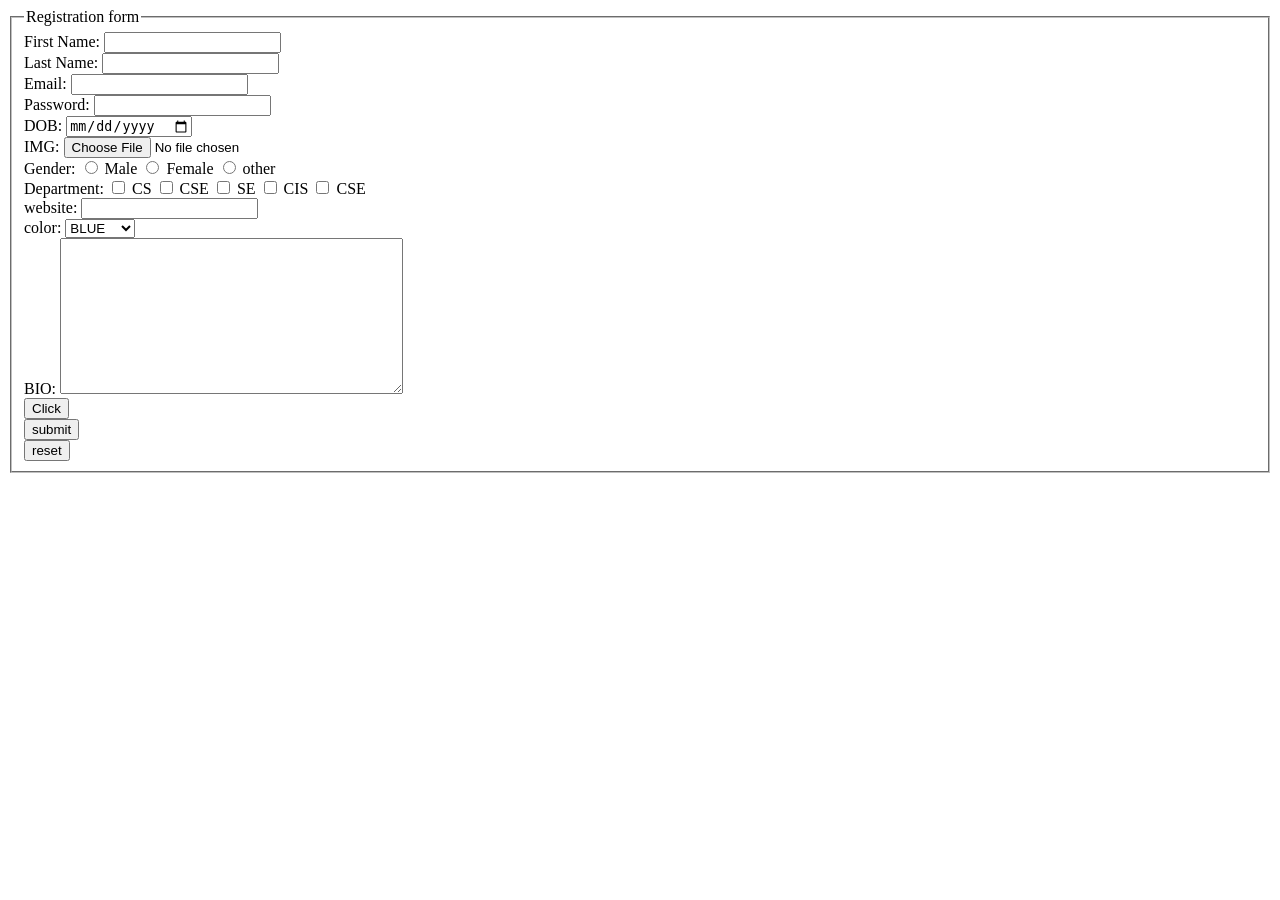
<file: formsexample.html>
<html>
<head>
	<title>HTML forms</title>
</head>
<body>

	<form>
		<fieldset>
			<legend>Registration form</legend>
		First Name: <input type="text" name="first_name"  > <br>
		Last Name: <input type="text" name="last_name"  > <br>
		Email: <input type="email" name="email"  > <br>
		Password: <input type="password" name="Password"  > <br>
		DOB: <input type="date" name="dob"  > <br>
		IMG: <input type="file" name="img"  > <br>
		Gender: <input type="radio" name="gender"  > Male 
				<input type="radio" name="gender"  > Female
				<input type="radio" name="gender"  > other <br>
		Department:
			<input type="checkbox" name="dept"> CS
			<input type="checkbox" name="dept"> CSE
			<input type="checkbox" name="dept"> SE
			<input type="checkbox" name="dept"> CIS
			<input type="checkbox" name="dept"> CSE <br>

		website: <input type="url" name="url"> <br>
		color: 
			<select name="color" >
				<option value="">RED</option>
				<option value="">GREEN</option>
				<option value="" selected >BLUE</option>
			</select> <br>
		BIO: 
			<textarea cols="40" rows="10"></textarea> <br>
		<input type="button" name="" value="Click"> <br>
		<input type="submit" name="" value="submit"> <br>
		<input type="reset" name="" value="reset"> <br>
		</fieldset>
	</form>
</body>
</html>
</file>
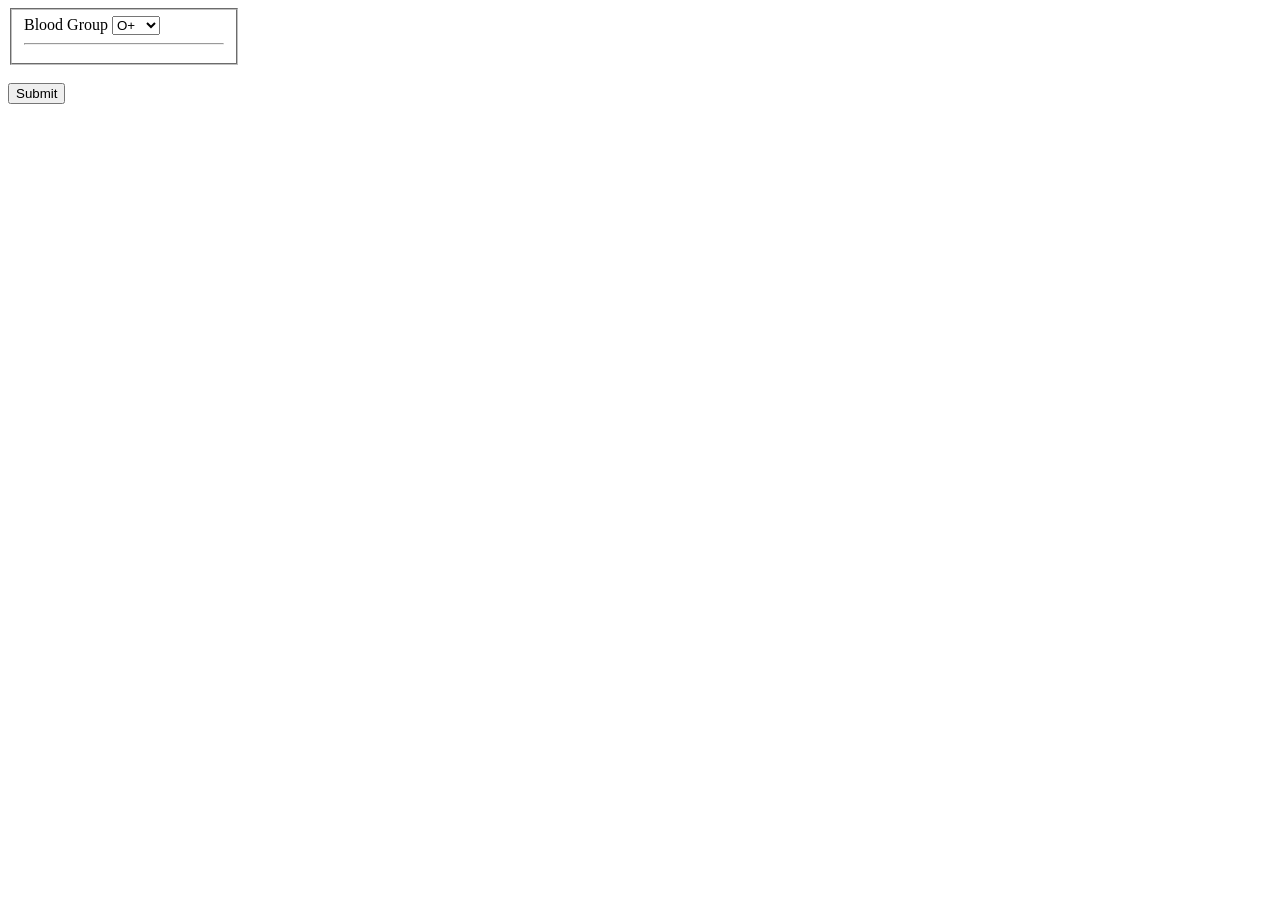
<file: FINAL_LAB_TASK_JS_3.1/bloodGroup.html>
<!DOCTYPE html>
<html lang="en">
<head>
    <meta charset="UTF-8">
    <title>HTML Form - Blood Group</title>
</head>
<body>
    
    <form>
        
        <fieldset style="width:200px">
            
            Blood Group
            <select name="bloodGroup" >
				<option value="">A+</option>
				<option value="">A-</option>
				<option value="">B+</option>
				<option value="">B-</option>
				<option value="">AB+</option>
				<option value="">AB-</option>
				<option value=""  selected >O+</option>
				<option value="">O-</option>
			</select>
			<hr>
   
        </fieldset>
        <br>
        <input type="submit" value="Submit">
        
        
    </form>
    
</body>
</html>
</file>
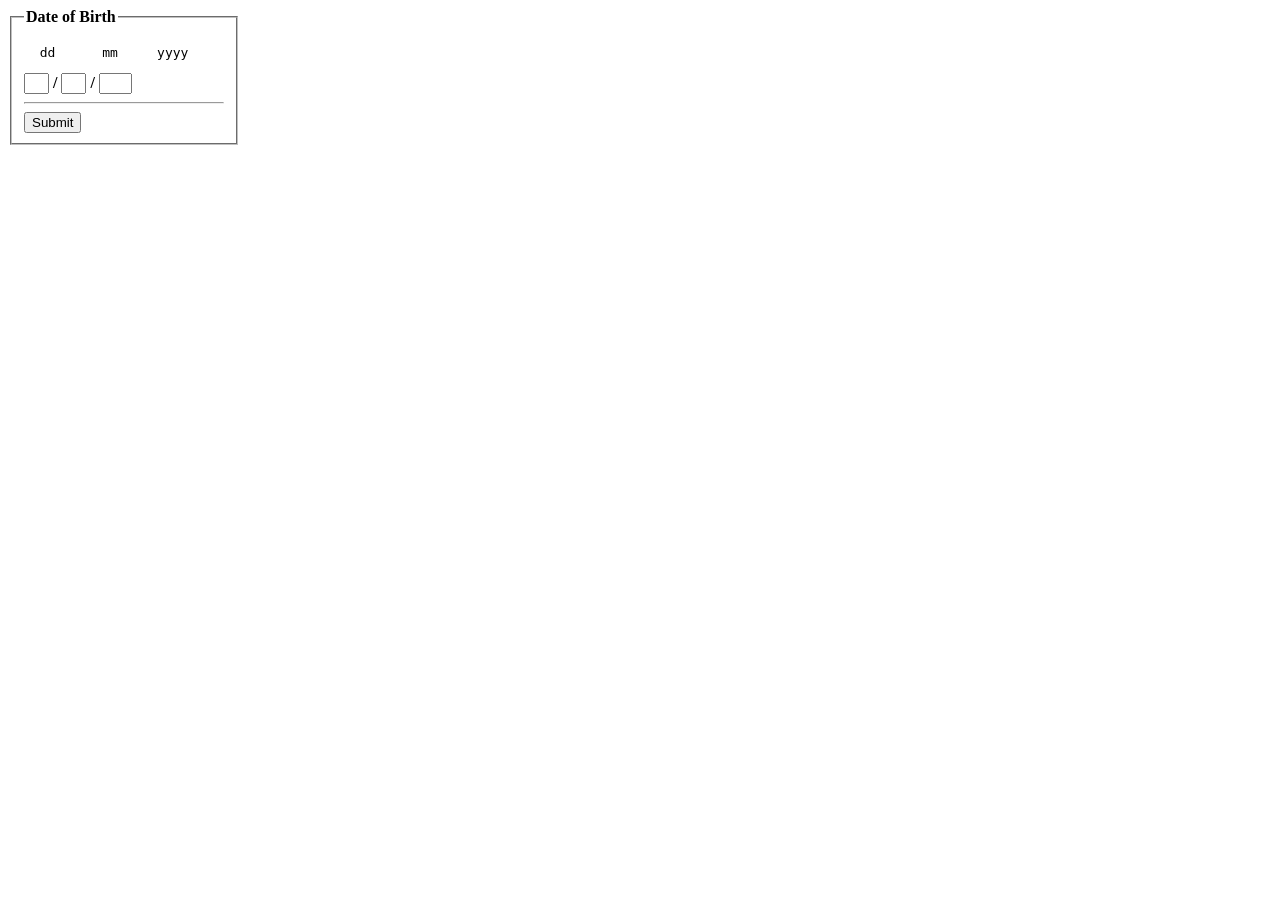
<file: FINAL_LAB_TASK_JS_3.1/dateOfBirth.html>
<!DOCTYPE html>
<html lang="en">
<head>
    <meta charset="UTF-8">
    <title>HTML Form - Date of Birth</title>
</head>
<body>
    
    <form>
        
        <fieldset style="width:200px">
            
            <legend><b>Date of Birth</b></legend>
            <pre>  dd      mm     yyyy</pre>
            <input type="tel" name="dob" size="1"><b> /</b>
              <input type="tel" name="dob" size="1"><b> /</b>
              <input type="tel" name="dob" size="2">
               <hr>
                
        <input type="submit" value="Submit">
        </fieldset>
        
        
        
    </form>
    
</body>
</html>
</file>
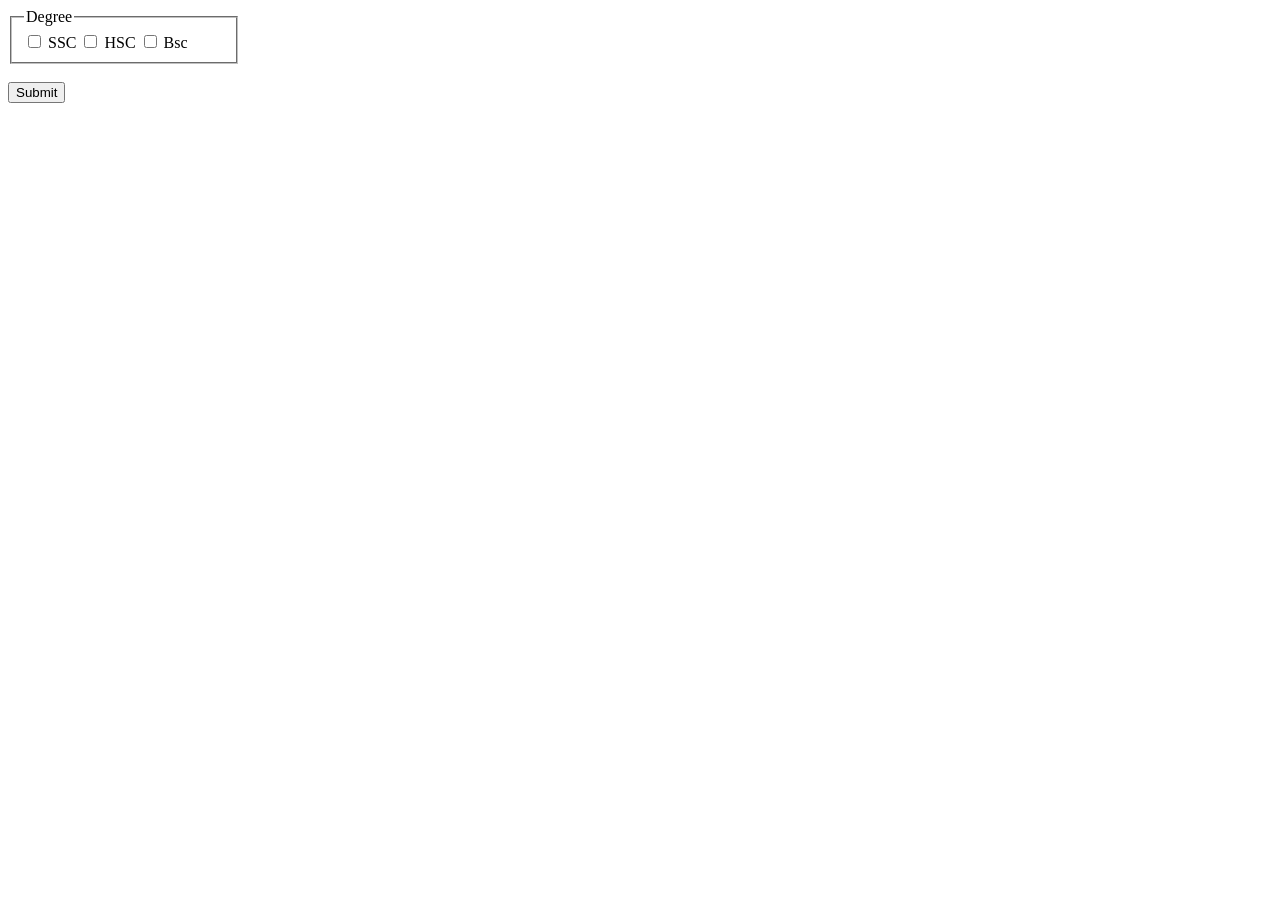
<file: FINAL_LAB_TASK_JS_3.1/degree.html>
<!DOCTYPE html>
<html lang="en">
<head>
    <meta charset="UTF-8">
    <title>HTML Form - Degree</title>
</head>
<body>
    
    <form>
        
        <fieldset style="width:200px">
            
            <legend>Degree</legend>
            <input type="checkbox" name="ssc"> SSC
			<input type="checkbox" name="hsc"> HSC
			<input type="checkbox" name="Bsc"> Bsc
   
        </fieldset>
        <br>
        <input type="submit" value="Submit">
        
        
    </form>
    
</body>
</html>
</file>
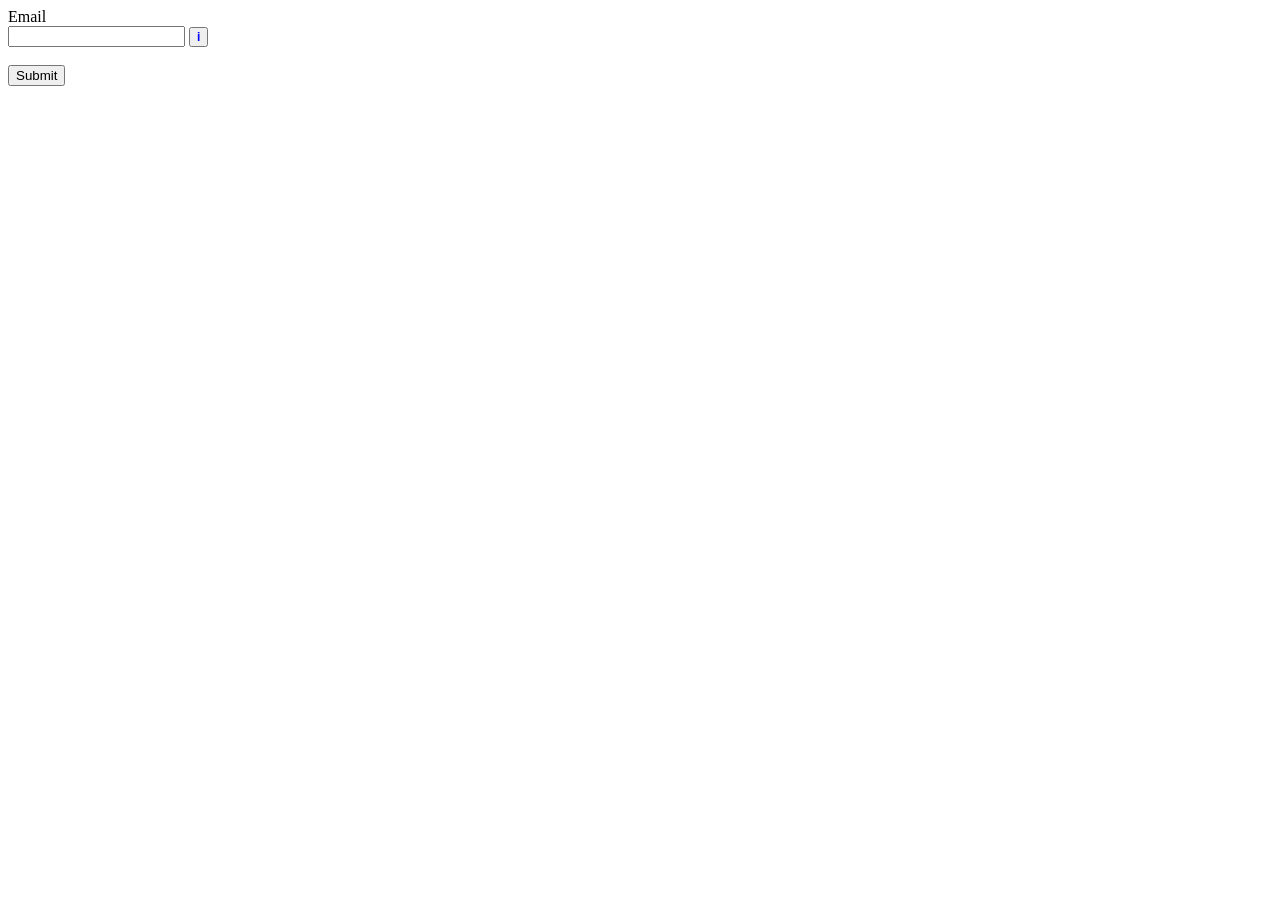
<file: FINAL_LAB_TASK_JS_3.1/email.html>
<!DOCTYPE html>
<html lang="en">
<head>
    <meta charset="UTF-8">
    <title>HTML Form - Email</title>
</head>
<body>
    
    <form>
        
        Email <br>
        <input type="email" name="Email">
        <button title="hint:Sample@example.com" style="color: blue; font-size: 12px;"><b>i</b></button>
        <br><br>
        <input type="submit" value="Submit">
        
        
    </form>
    
</body>
</html>
</file>
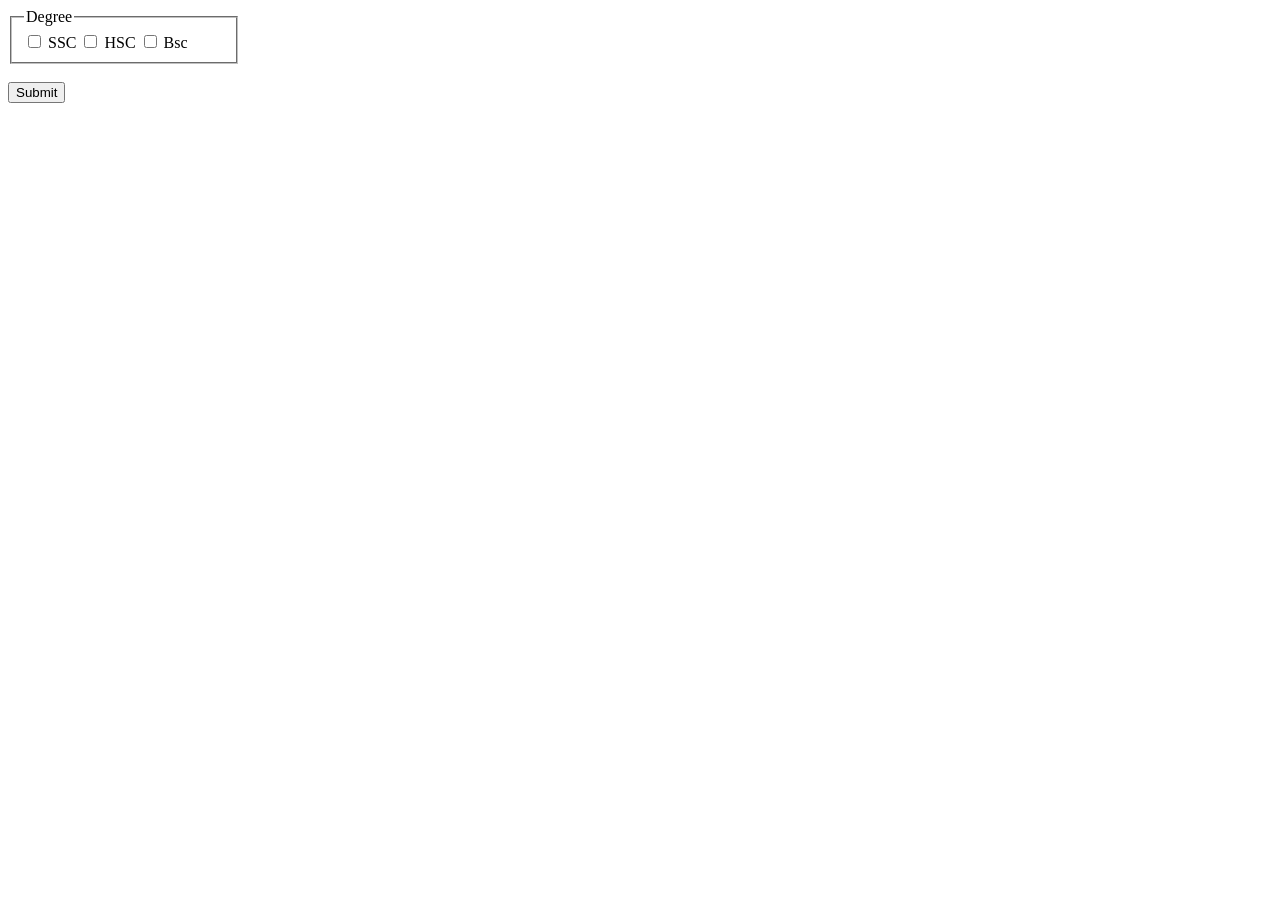
<file: LAB_TASK_2.2_HTML (updated)/degree.html>
<!DOCTYPE html>
<html lang="en">
<head>
    <meta charset="UTF-8">
    <title>HTML Form - Degree</title>
</head>
<body>
    
    <form>
        
        <fieldset style="width:200px">
            
            <legend>Degree</legend>
            <input type="checkbox" name="ssc"> SSC
			<input type="checkbox" name="hsc"> HSC
			<input type="checkbox" name="Bsc"> Bsc
   
        </fieldset>
        <br>
        <input type="submit" value="Submit">
        
        
    </form>
    
</body>
</html>
</file>
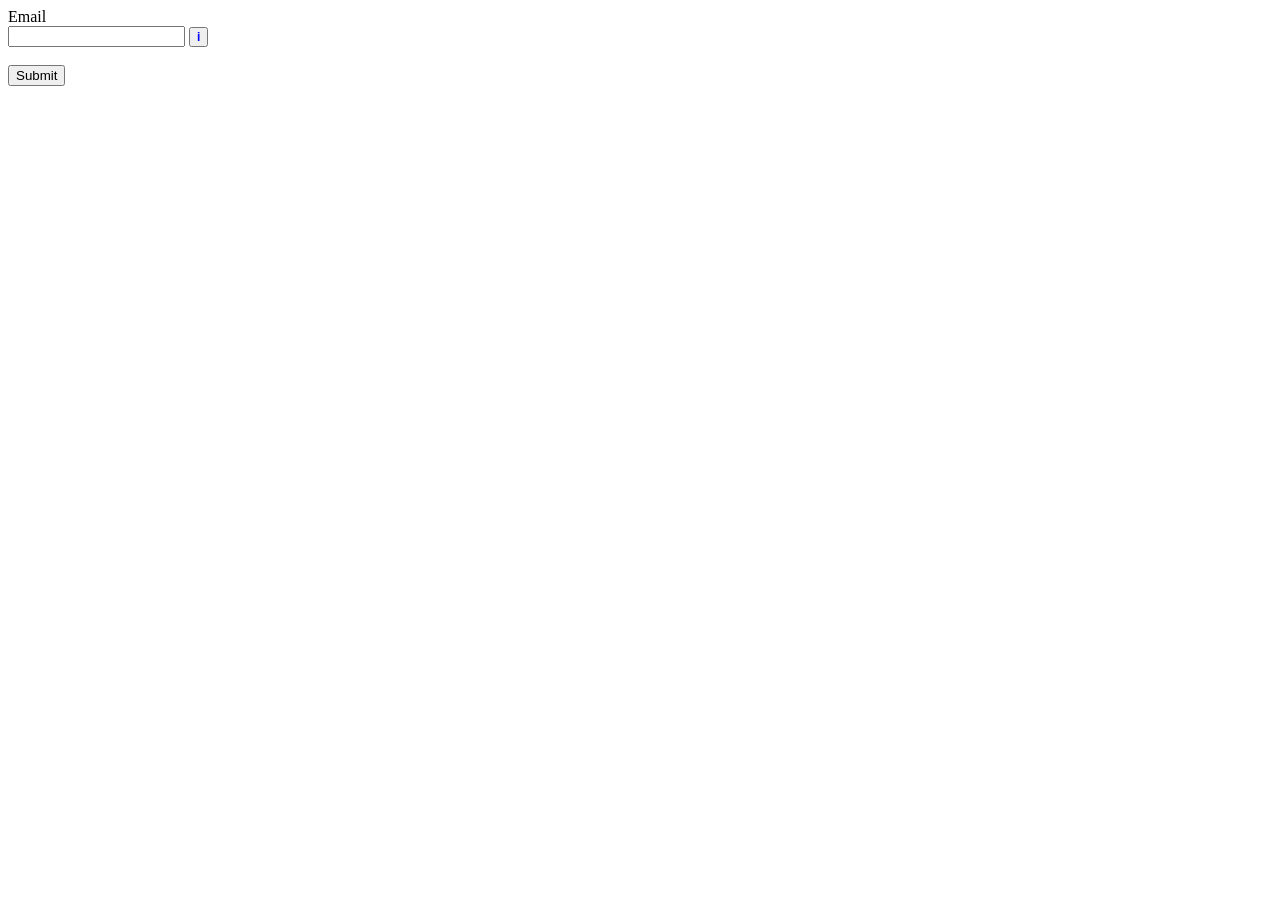
<file: LAB_TASK_2.2_HTML (updated)/email.html>
<!DOCTYPE html>
<html lang="en">
<head>
    <meta charset="UTF-8">
    <title>HTML Form - Email</title>
</head>
<body>
    
    <form>
        
        Email <br>
        <input type="email" name="Email">
        <button title="hint:Sample@example.com" style="color: blue; font-size: 12px;"><b>i</b></button>
        <br><br>
        <input type="submit" value="Submit">
        
        
    </form>
    
</body>
</html>
</file>
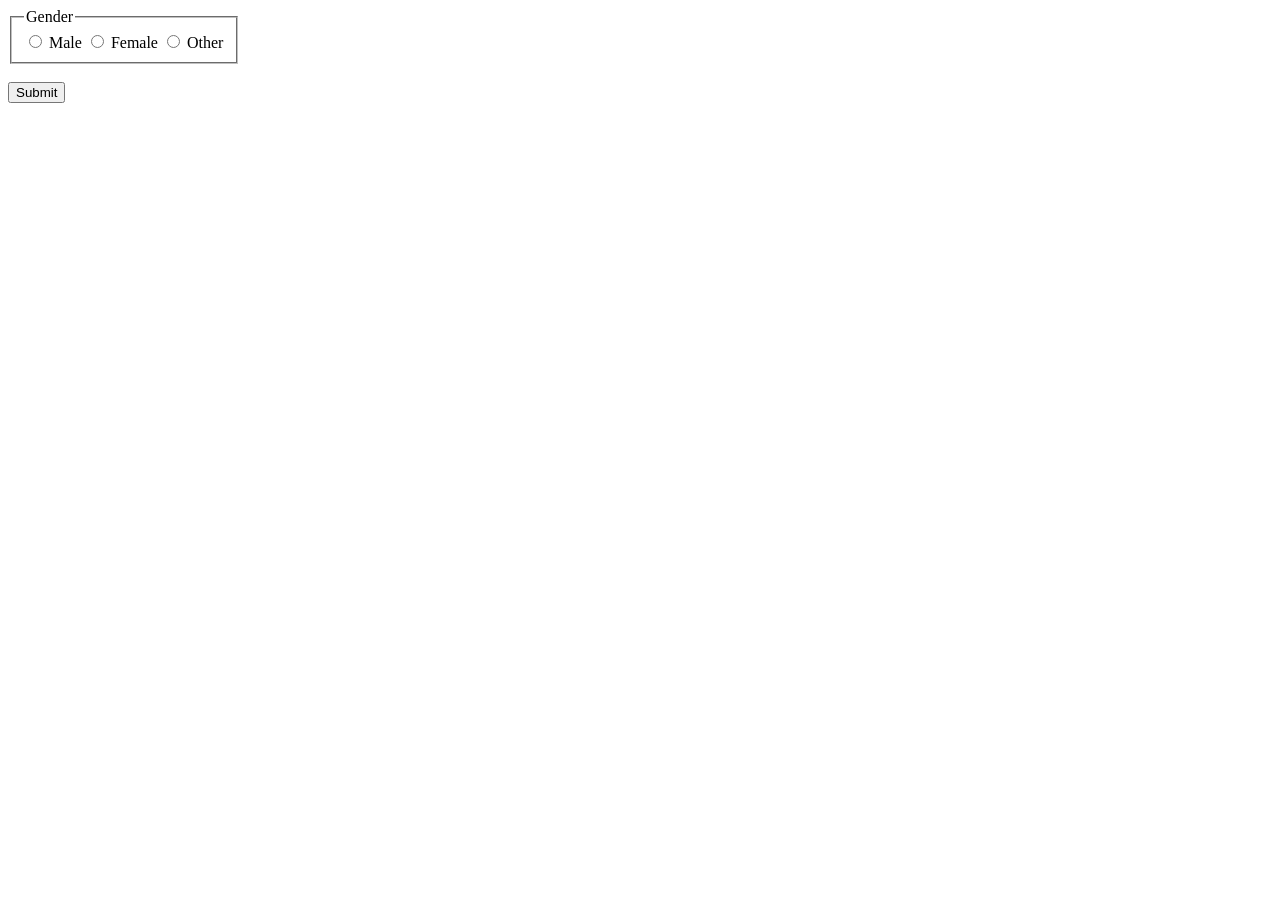
<file: LAB_TASK_2.2_HTML (updated)/gender.html>
<!DOCTYPE html>
<html lang="en">
<head>
    <meta charset="UTF-8">
    <title>HTML Form - Gender</title>
</head>
<body>
    
    <form>
        
        <fieldset style="width:200px">
            
            <legend>Gender</legend>
            
                <input type="radio" name="gender"  > Male 
				<input type="radio" name="gender"  > Female
				<input type="radio" name="gender"  > Other <br>
            
        </fieldset>
        <br>
        <input type="submit" value="Submit">
        
    </form>
    
</body>
</html>
</file>
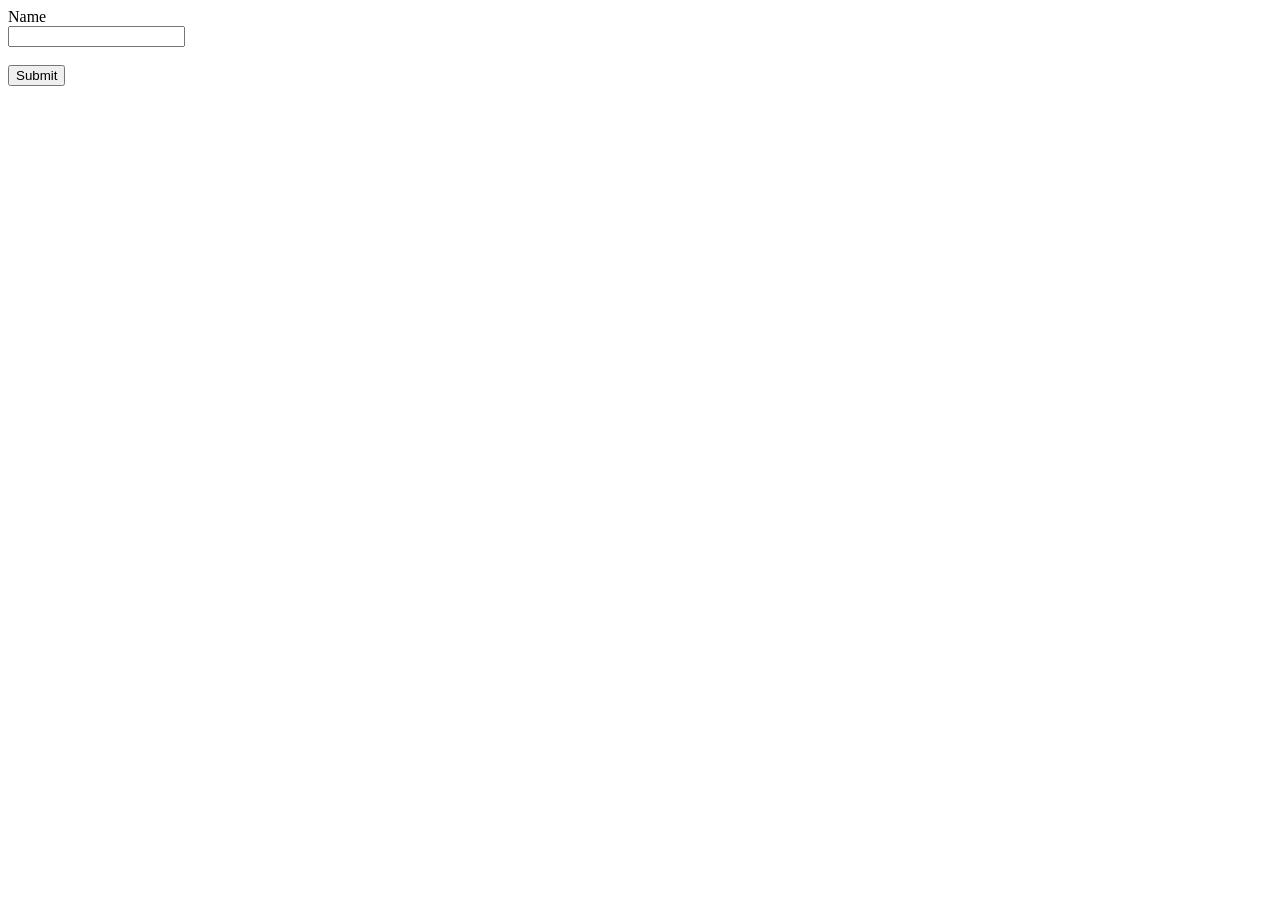
<file: LAB_TASK_2.2_HTML (updated)/name.html>
<!DOCTYPE html>
<html lang="en">
<head>
    <meta charset="UTF-8">
    <title>HTML Form - Name</title>
</head>
<body>
    
    <form>
        
        Name <br>
        <input type="text" name="Name"><br><br>
        <input type="submit" value="Submit">
        
        
    </form>
    
</body>
</html>
</file>
